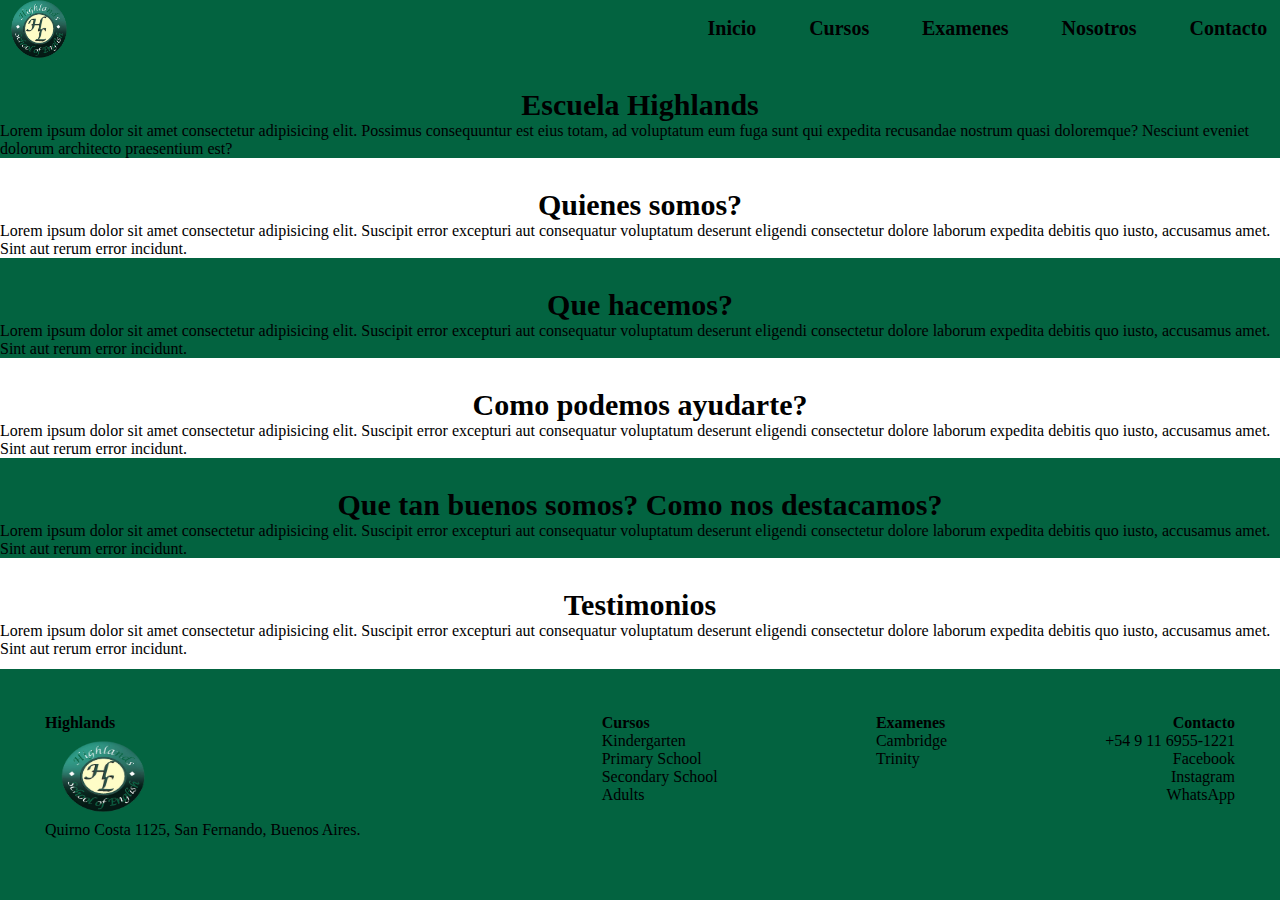
<file: index.html>
<!doctype html>
<html lang="en">
  <head>
    <meta charset="utf-8">
    <meta name="viewport" content="width=device-width, initial-scale=1">
    <title>Highlands</title>
    <link href="https://cdn.jsdelivr.net/npm/bootstrap@5.3.0/dist/css/bootstrap.min.css" rel="stylesheet" integrity="sha384-9ndCyUaIbzAi2FUVXJi0CjmCapSmO7SnpJef0486qhLnuZ2cdeRhO02iuK6FUUVM" crossorigin="anonymous">
    <link rel="stylesheet" href="style.css">
  </head>

  <body>
    <header>

      <!-- <section class="seccionEslogan" > -->
        <!-- <div>Eslogan</div>
      </section> -->

      <nav class="navbar">
        <img class="logo_navbar" href="index.html" src="imagenes/logo_sin_fondo.png" alt="Logo Highlands">
        <a href="index.html" class="secciones">
            Inicio
        </a>
        <!-- <p class="separadores">
          |
        </p> -->
        <a href="cursos.html" class="secciones">
            Cursos
        </a>
        <!-- <p class="separadores">
          |
        </p> -->
        <a href="" class="secciones">
            Examenes
        </a>
        <!-- <p class="separadores">
          |
        </p> -->
        <a href="nosotros.html" class="secciones">
            Nosotros
        </a>
        <!-- <p class="separadores">
          |
        </p> -->
        <a href="contacto.html" class="secciones">
            Contacto
        </a>
        
      </nav>
    </header>

    <div class="header">
      <h1 class="escuela">Escuela Highlands</h1>
      <p>Lorem ipsum dolor sit amet consectetur adipisicing elit. 
        Possimus consequuntur est eius totam, ad voluptatum eum fuga sunt qui expedita recusandae nostrum quasi doloremque? Nesciunt eveniet dolorum architecto praesentium est?</p>
    </div>
    
    <h2 class="escuela">Quienes somos?</h2>
    <p>Lorem ipsum dolor sit amet consectetur adipisicing elit. Suscipit error excepturi aut consequatur voluptatum deserunt eligendi consectetur dolore laborum expedita debitis quo iusto, accusamus amet. Sint aut rerum error incidunt.</p>

    <div class="header">
    <h2 class="escuela">Que hacemos?</h2>
    <p>Lorem ipsum dolor sit amet consectetur adipisicing elit. Suscipit error excepturi aut consequatur voluptatum deserunt eligendi consectetur dolore laborum expedita debitis quo iusto, accusamus amet. Sint aut rerum error incidunt.</p>
    </div>

    <h2 class="escuela">Como podemos ayudarte?</h2>
    <p>Lorem ipsum dolor sit amet consectetur adipisicing elit. Suscipit error excepturi aut consequatur voluptatum deserunt eligendi consectetur dolore laborum expedita debitis quo iusto, accusamus amet. Sint aut rerum error incidunt.</p>

    <div class="header">
    <h2 class="escuela">Que tan buenos somos? Como nos destacamos?</h2>
    <p>Lorem ipsum dolor sit amet consectetur adipisicing elit. Suscipit error excepturi aut consequatur voluptatum deserunt eligendi consectetur dolore laborum expedita debitis quo iusto, accusamus amet. Sint aut rerum error incidunt.</p>
    </div>

    <h2 class="escuela">Testimonios</h2>
    <p>Lorem ipsum dolor sit amet consectetur adipisicing elit. Suscipit error excepturi aut consequatur voluptatum deserunt eligendi consectetur dolore laborum expedita debitis quo iusto, accusamus amet. Sint aut rerum error incidunt.</p>







    <footer>
      <div class="contenido_footer">
        <div class="info_footer">
          <h4>Highlands</h4>
          <img  class="logo_footer" src="imagenes/logo_sin_fondo.png" alt="Logo Highlands">
          <a target="_blank" href="https://www.google.com/maps/place/Highlands+SCHOOL+OF+ENGLISH/@-34.4382384,-58.5619546,17z/data=!3m1!4b1!4m6!3m5!1s0x1b54c0c696c78e3:0x8b5f1dbc6b068aa1!8m2!3d-34.4382384!4d-58.5593797!16s%2Fg%2F11b7hglwyd?entry=ttu">Quirno Costa 1125, San Fernando, Buenos Aires.</a> 
        </div>
        <div class="cursos_footer">
          <h4>Cursos</h4>
          <a target="_blank" href="">Kindergarten</a>
          <a target="_blank" href="">Primary School</a>
          <a target="_blank" href="">Secondary School</a>
          <a target="_blank" href="">Adults</a>
        </div>
        <div class="examenes_footer">
          <h4>Examenes</h4>
          <a target="_blank" href="">Cambridge</a>
          <a target="_blank" href="">Trinity</a>
        </div>
        <div class="contacto_footer">
          <h4>Contacto</h4>
          <p class="telefono_footer">+54 9 11 6955-1221</p>
          <div class="redes_footer">
            <a target="_blank" href="https://www.facebook.com/escuelahighlands/?locale=es_LA">Facebook</a>
            <a target="_blank" href="https://www.instagram.com/escuelahighlands/">Instagram</a>
            <a target="_blank" href="https://api.whatsapp.com/send">WhatsApp</a>
          </div>
        </div>
      </div>
    </footer>


    <script src="https://cdn.jsdelivr.net/npm/bootstrap@5.3.0/dist/js/bootstrap.bundle.min.js" integrity="sha384-geWF76RCwLtnZ8qwWowPQNguL3RmwHVBC9FhGdlKrxdiJJigb/j/68SIy3Te4Bkz" crossorigin="anonymous"></script>
  </body>

</html>
</file>
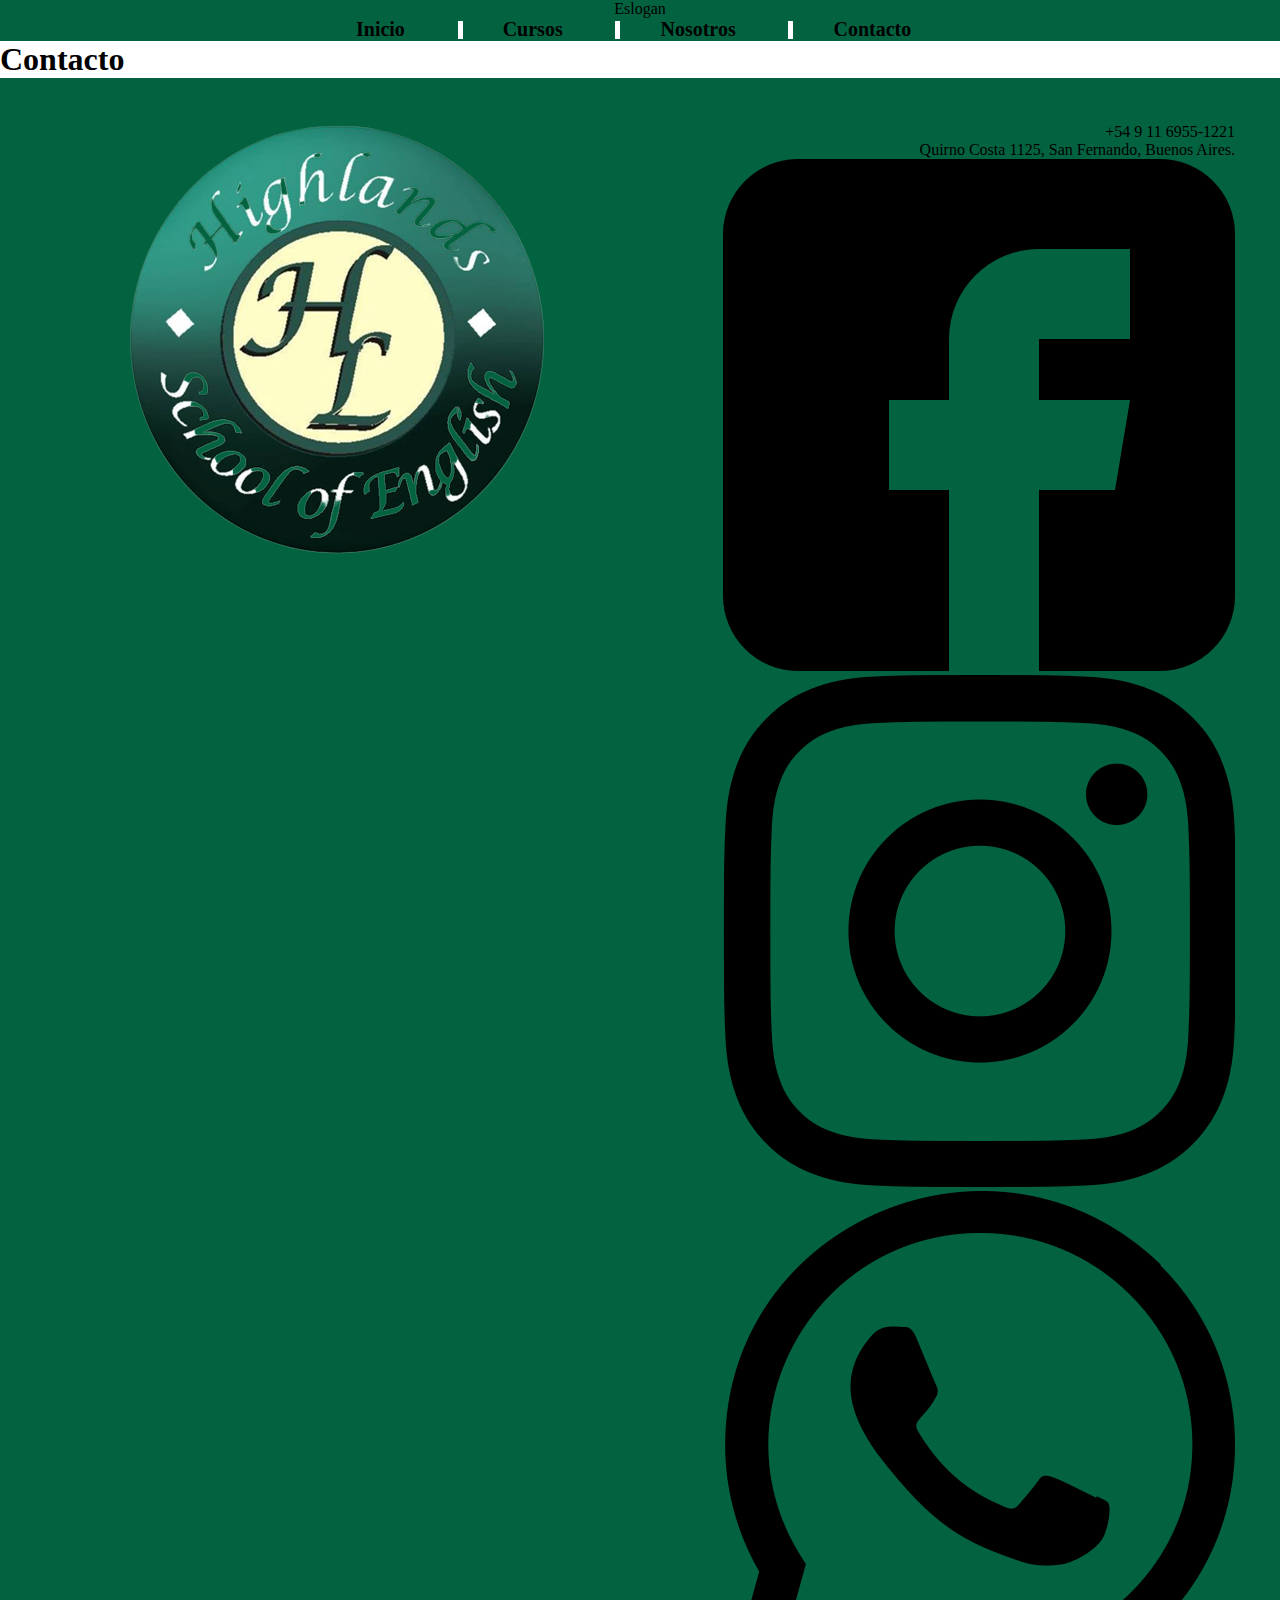
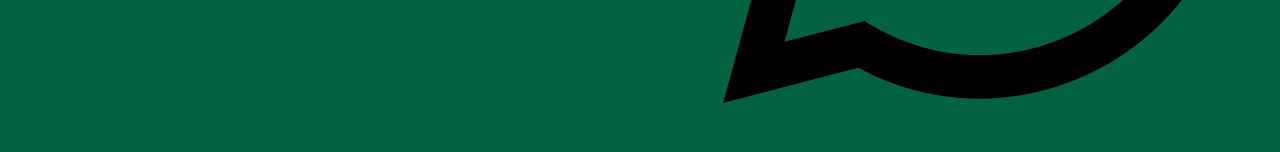
<file: contacto.html>
<!doctype html>
<html lang="en">
  <head>
    <meta charset="utf-8">
    <meta name="viewport" content="width=device-width, initial-scale=1">
    <title>Highlands</title>
    <link href="https://cdn.jsdelivr.net/npm/bootstrap@5.3.0/dist/css/bootstrap.min.css" rel="stylesheet" integrity="sha384-9ndCyUaIbzAi2FUVXJi0CjmCapSmO7SnpJef0486qhLnuZ2cdeRhO02iuK6FUUVM" crossorigin="anonymous">
    <link rel="stylesheet" href="style.css">
  </head>

  <body>
    <header>

      <section class="seccionEslogan" >
        <div>Eslogan</div>
      </section>

      <nav class="navbar">
        <a href="index.html" class="secciones">
            Inicio
        </a>
        <p class="separadores">
          |
        </p>
        <a href="cursos.html" class="secciones">
            Cursos
        </a>
        <p class="separadores">
          |
        </p>
        <a href="nosotros.html" class="secciones">
            Nosotros
        </a>
        <p class="separadores">
          |
        </p>
        <a href="contacto.html" class="secciones">
            Contacto
        </a>
      </nav>
    </header>

    <h1>Contacto</h1>


    <footer>
      <div class="contenido_footer">
        <div class="logo">
          <img src="/imagenes/logo_sin_fondo.png" alt="logo highlands">
        </div>
        <div class="contacto_footer">
          <p>+54 9 11 6955-1221</p>
          <a target="_blank" href="https://www.google.com/maps/place/Highlands+SCHOOL+OF+ENGLISH/@-34.4382384,-58.5619546,17z/data=!3m1!4b1!4m6!3m5!1s0x1b54c0c696c78e3:0x8b5f1dbc6b068aa1!8m2!3d-34.4382384!4d-58.5593797!16s%2Fg%2F11b7hglwyd?entry=ttu">Quirno Costa 1125, San Fernando, Buenos Aires.</a> 
          <div class="redes_footer">
            <a target="_blank" href="https://www.facebook.com/escuelahighlands/?locale=es_LA" class="icono_redes"><img src="/imagenes/facebook.png" alt="Facebook"></a>
            <a target="_blank" href="https://www.instagram.com/escuelahighlands/" class="icono_redes"><img src="/imagenes/instagram.png" alt="Instagram"></a>
            <a target="_blank" href="https://api.whatsapp.com/send" class="icono_redes"><img src="/imagenes/whatsapp.png" alt="WhatsApp"></a>
          </div>
        </div>
      </div>
    </footer>

    <script src="https://cdn.jsdelivr.net/npm/bootstrap@5.3.0/dist/js/bootstrap.bundle.min.js" integrity="sha384-geWF76RCwLtnZ8qwWowPQNguL3RmwHVBC9FhGdlKrxdiJJigb/j/68SIy3Te4Bkz" crossorigin="anonymous"></script>
  </body>

</html>
</file>
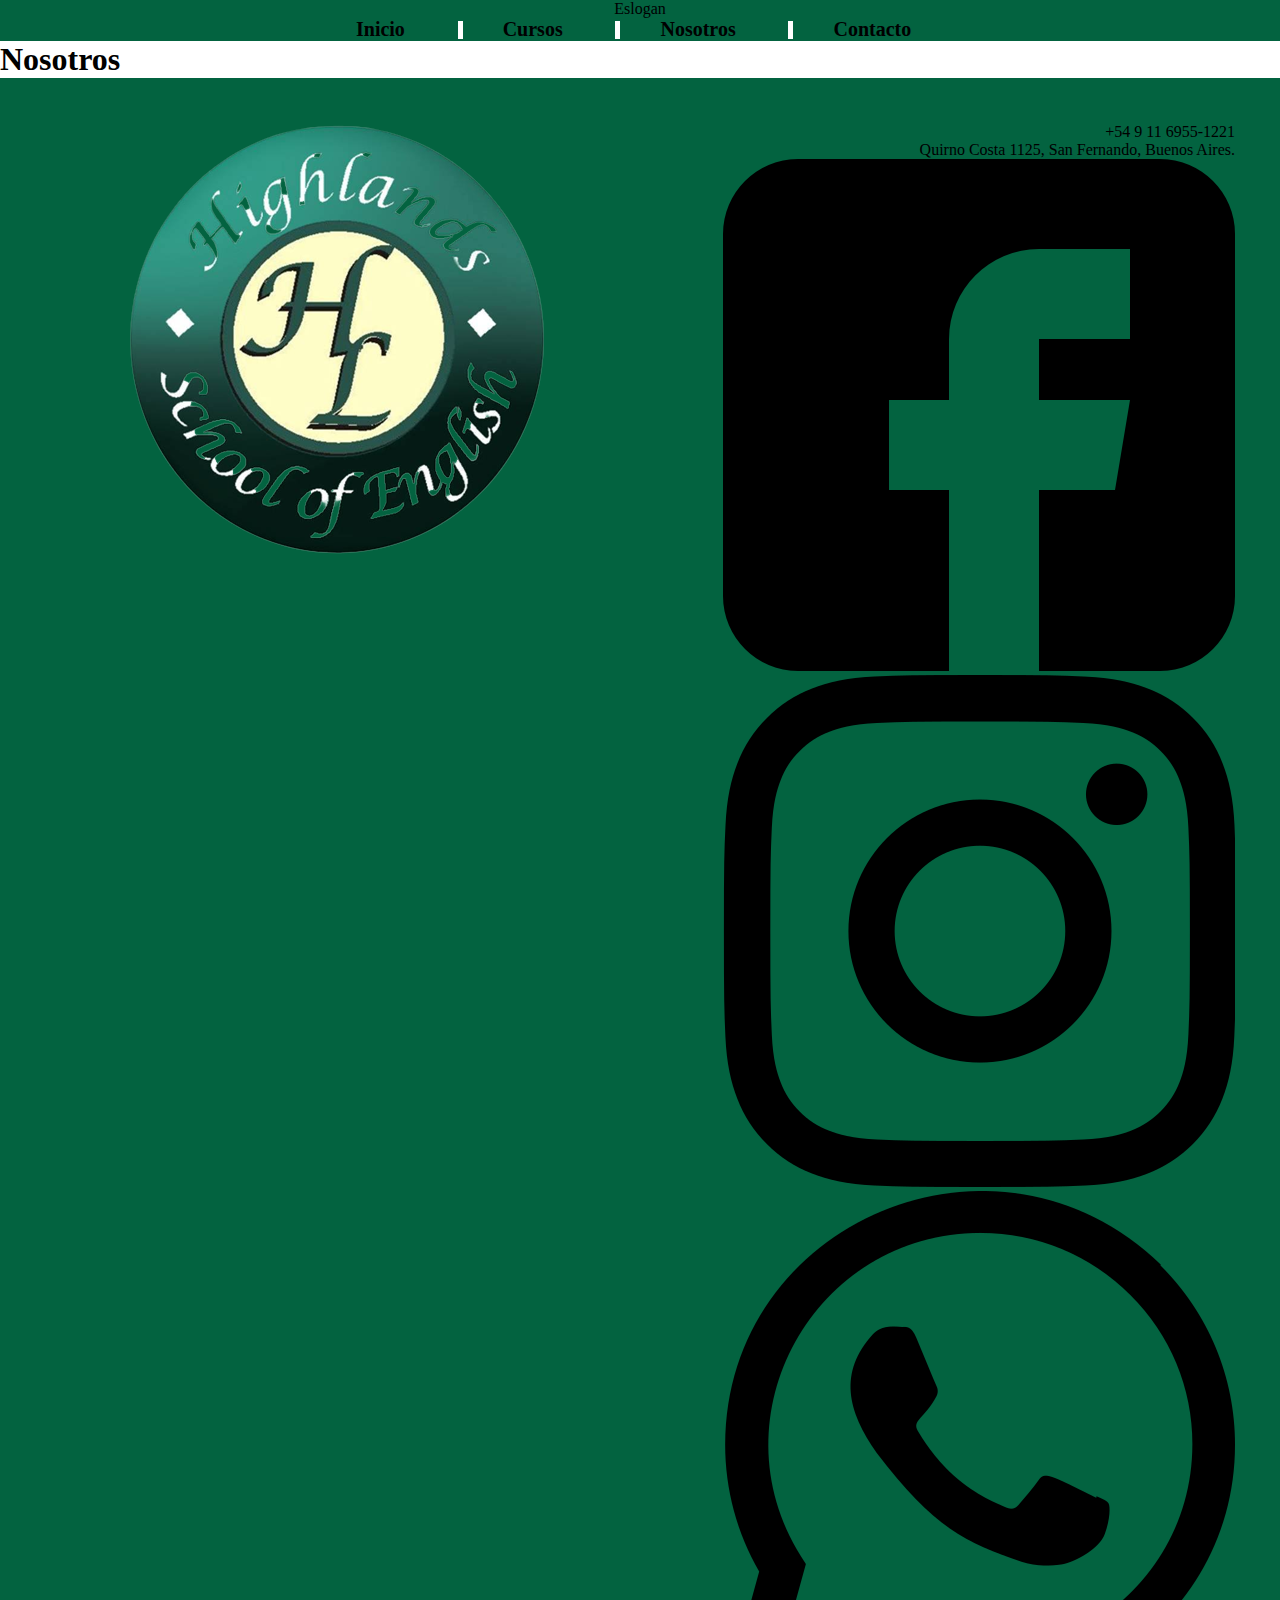
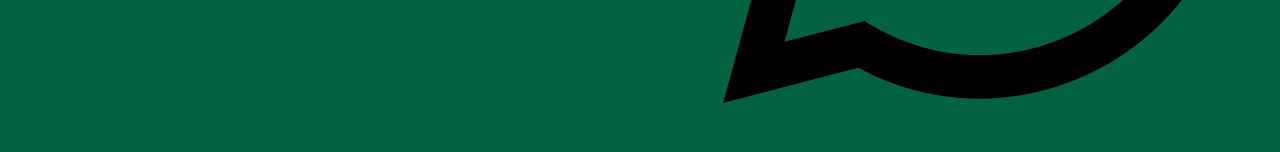
<file: nosotros.html>
<!doctype html>
<html lang="en">
  <head>
    <meta charset="utf-8">
    <meta name="viewport" content="width=device-width, initial-scale=1">
    <title>Highlands</title>
    <link href="https://cdn.jsdelivr.net/npm/bootstrap@5.3.0/dist/css/bootstrap.min.css" rel="stylesheet" integrity="sha384-9ndCyUaIbzAi2FUVXJi0CjmCapSmO7SnpJef0486qhLnuZ2cdeRhO02iuK6FUUVM" crossorigin="anonymous">
    <link rel="stylesheet" href="style.css">
  </head>

  <body>
    <header>

      <section class="seccionEslogan" >
        <div>Eslogan</div>
      </section>

      <nav class="navbar">
        <a href="index.html" class="secciones">
            Inicio
        </a>
        <p class="separadores">
          |
        </p>
        <a href="cursos.html" class="secciones">
            Cursos
        </a>
        <p class="separadores">
          |
        </p>
        <a href="nosotros.html" class="secciones">
            Nosotros
        </a>
        <p class="separadores">
          |
        </p>
        <a href="contacto.html" class="secciones">
            Contacto
        </a>
      </nav>
    </header>

    <h1>Nosotros</h1>


    <footer>
      <div class="contenido_footer">
        <div class="logo">
          <img src="/imagenes/logo_sin_fondo.png" alt="logo highlands">
        </div>
        <div class="contacto_footer">
          <p>+54 9 11 6955-1221</p>
          <a target="_blank" href="https://www.google.com/maps/place/Highlands+SCHOOL+OF+ENGLISH/@-34.4382384,-58.5619546,17z/data=!3m1!4b1!4m6!3m5!1s0x1b54c0c696c78e3:0x8b5f1dbc6b068aa1!8m2!3d-34.4382384!4d-58.5593797!16s%2Fg%2F11b7hglwyd?entry=ttu">Quirno Costa 1125, San Fernando, Buenos Aires.</a> 
          <div class="redes_footer">
            <a target="_blank" href="https://www.facebook.com/escuelahighlands/?locale=es_LA" class="icono_redes"><img src="/imagenes/facebook.png" alt="Facebook"></a>
            <a target="_blank" href="https://www.instagram.com/escuelahighlands/" class="icono_redes"><img src="/imagenes/instagram.png" alt="Instagram"></a>
            <a target="_blank" href="https://api.whatsapp.com/send" class="icono_redes"><img src="/imagenes/whatsapp.png" alt="WhatsApp"></a>
          </div>
        </div>
      </div>
    </footer>

    <script src="https://cdn.jsdelivr.net/npm/bootstrap@5.3.0/dist/js/bootstrap.bundle.min.js" integrity="sha384-geWF76RCwLtnZ8qwWowPQNguL3RmwHVBC9FhGdlKrxdiJJigb/j/68SIy3Te4Bkz" crossorigin="anonymous"></script>
  </body>

</html>
</file>
<file: style.css>
*{
    margin: 0;
    padding: 0;
    box-sizing: border-box;
}

html{
    height: 100%;
}

.contacto_footer{
    display: flex;
    flex-direction: column;
    text-align: right;

}

.header{
    background-color: #036340;
}

.logo_navbar{
    width: 6%;
    height: auto;
    margin-right: auto;
}

.cursos_footer{
    display: flex;
    flex-direction: column;
}

.examenes_footer{
    display: flex;
    flex-direction: column;
}

.contenido_footer{
    display: flex;
    justify-content: space-between;

    padding: 5vh;
}

.logo_footer{
    height: 50%;
    width: 20%;
    margin-top: 1vh;
    margin-bottom: 1vh;
}

.info_footer{
    display: flex;
    flex-direction: column;
    margin-right: -15%;
}

.redes_footer{
    display: flex;
    flex-direction: column;
    
}

footer{
    
    background-color:#036340;
    color: black;
    margin-top: auto;
}

.telefono_footer{
    margin-bottom: 0;
}

body{
    display: flex;
    flex-direction: column;
    width: 100%;
    min-height: 100%;
}

.seccionEslogan{
    position: relative;
    width: 100%;
    background-color:#036340;
    background-size: cover;
    display: flex;
    justify-content: center;
}

.navbar{
    display: flex;
    gap: 40px;
    justify-content: center;
    align-items: center;
    width: 100%;
    height: 20%;
    background-color:#036340;
    background-size: cover;
    border-top: #036340;
    border-bottom: #036340;
}

.secciones{
    text-decoration: none;
    list-style: none;
    color: black;
    font-weight: 600;
    font-size: 20px;
    padding-right: 1%;
}

.separadores{
    width: 5px;
    height: 100%;
    color: white;
    background-color: white;
    margin: 0;
}

.escuela{
    font-size: 30px;
    color: black;
    position: relative;
    display: flex;
    justify-content: center;
    margin-top: 30px;
}

a{
    color:black;
    text-decoration: none;
    
}

a:hover{
    color: rgb(214, 214, 0);
}

.imagen_cursos{
    display: block;
    margin-left: auto;
    margin-right: auto;
    height: 50%;
    width: 70%;
}
</file>
